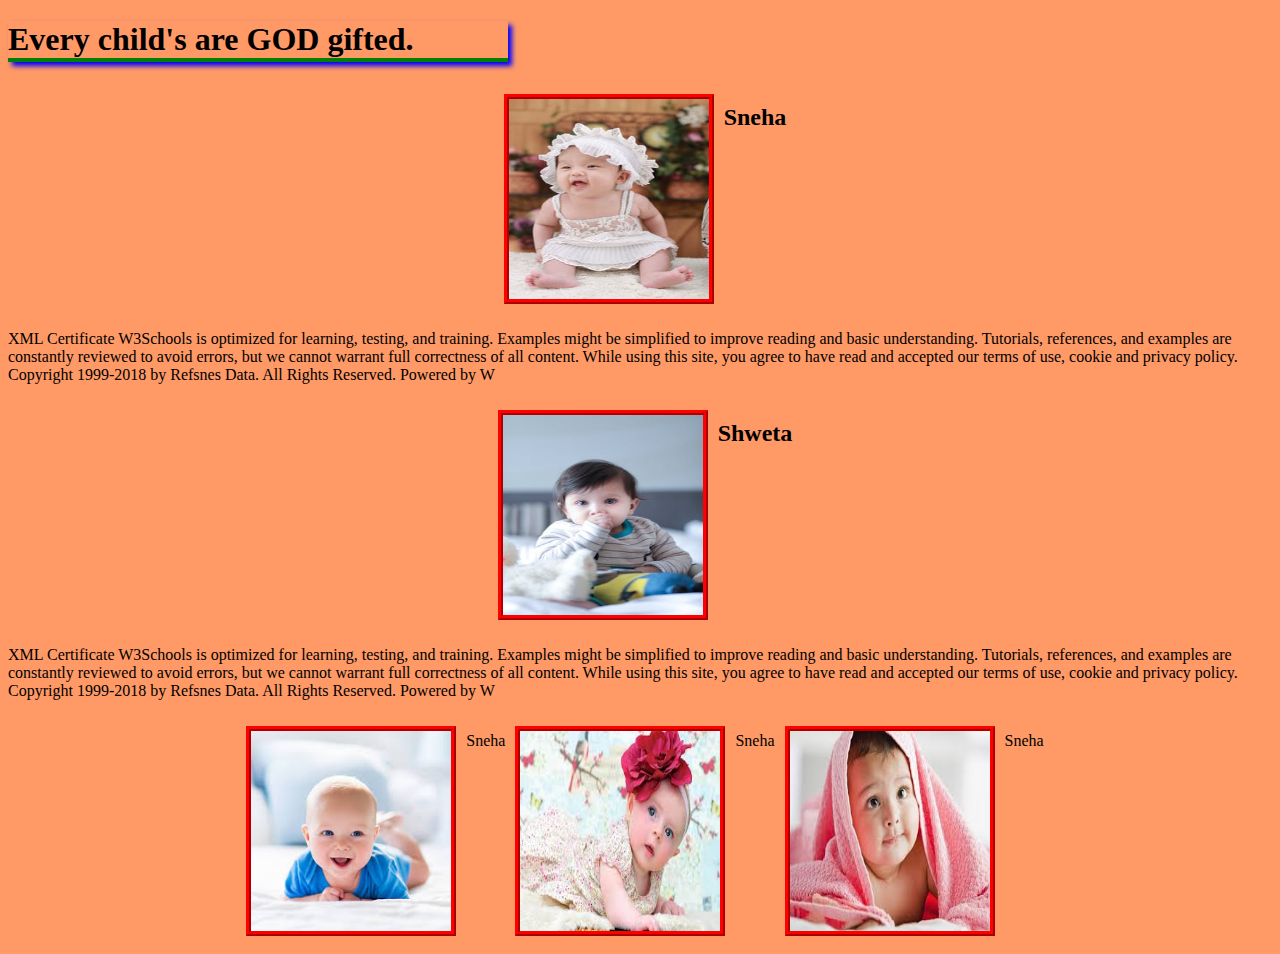
<file: index.html>
<!DOCTYPE html>
<html>
<head>
<title>css</title>
<link rel="stylesheet" type="text/css" href="style1.css">
</head>
<body>
<h1>Every child's are GOD gifted.</h1>
<div class="container">
<img id= "baby1" src="baby1.jpg"><br>
<h2>Sneha</h2><br>
<p>XML Certificate
W3Schools is optimized for learning, testing, and training. Examples might be simplified to improve reading and basic understanding. Tutorials, references, and examples are constantly reviewed to avoid errors, but we cannot warrant full correctness of all content. While using this site, you agree to have read and accepted our terms of use, cookie and privacy policy. Copyright 1999-2018 by Refsnes Data. All Rights Reserved.
Powered by W</p>
<img src="baby3.jpg">
<h2>Shweta</h2><br>
<p>XML Certificate
W3Schools is optimized for learning, testing, and training. Examples might be simplified to improve reading and basic understanding. Tutorials, references, and examples are constantly reviewed to avoid errors, but we cannot warrant full correctness of all content. While using this site, you agree to have read and accepted our terms of use, cookie and privacy policy. Copyright 1999-2018 by Refsnes Data. All Rights Reserved.
Powered by W</p>
<img src="baby4.jpg">
<p>Sneha</p>
<img src="baby5.jpg">
<p>Sneha</p>
<img src="baby6.jpg">
<p>Sneha</p>
</div>
</body>
</html>
</file>
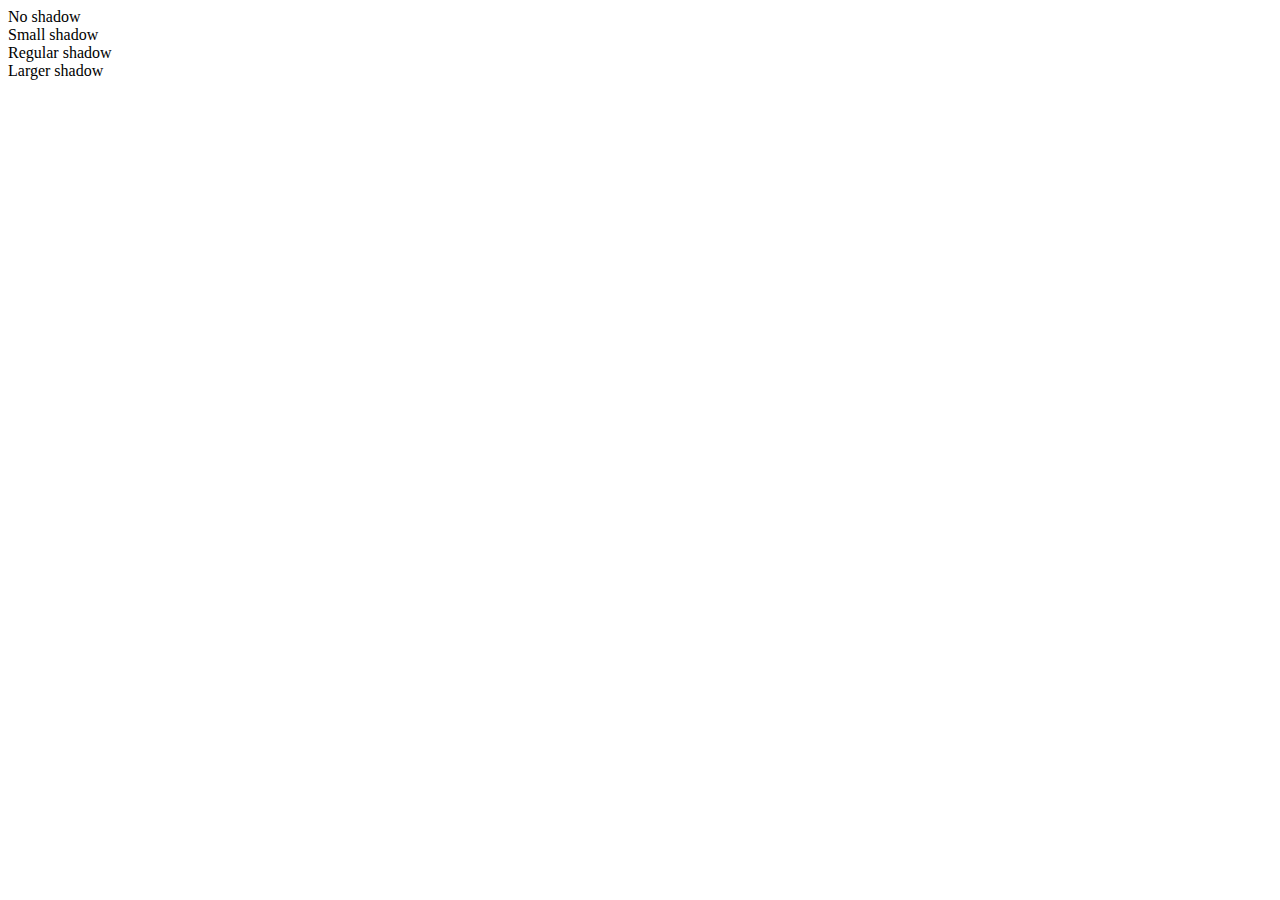
<file: bootstap1.html>
<!doctype html>
<html>
  <head>
   
     <title>Hello, world!</title>
	  <link rel="stylesheet" href="https://stackpath.bootstrapcdn.com/bootstrap/4.1.1/css/bootstrap.min.css" integrity="sha384-WskhaSGFgHYWDcbwN70/dfYBj47jz9qbsMId/iRN3ewGhXQFZCSftd1LZCfmhktB" crossorigin="anonymous">
  </head>
  <body>
<div class="shadow-none p-3 mb-5 bg-light rounded">No shadow</div>
<div class="shadow-sm p-3 mb-5 bg-white rounded">Small shadow</div>
<div class="shadow p-3 mb-5 bg-white rounded">Regular shadow</div>
<div class="shadow-lg p-3 mb-5 bg-white rounded">Larger shadow</div>
   <script src="https://code.jquery.com/jquery-3.3.1.slim.min.js" integrity="sha384-q8i/X+965DzO0rT7abK41JStQIAqVgRVzpbzo5smXKp4YfRvH+8abtTE1Pi6jizo" crossorigin="anonymous"></script>
       <script src="https://cdnjs.cloudflare.com/ajax/libs/popper.js/1.14.3/umd/popper.min.js" integrity="sha384-ZMP7rVo3mIykV+2+9J3UJ46jBk0WLaUAdn689aCwoqbBJiSnjAK/l8WvCWPIPm49" crossorigin="anonymous"></script>
         <script src="https://stackpath.bootstrapcdn.com/bootstrap/4.1.1/js/bootstrap.min.js" integrity="sha384-smHYKdLADwkXOn1EmN1qk/HfnUcbVRZyYmZ4qpPea6sjB/pTJ0euyQp0Mk8ck+5T" crossorigin="anonymous"></script>
  </body>
</html>
</file>
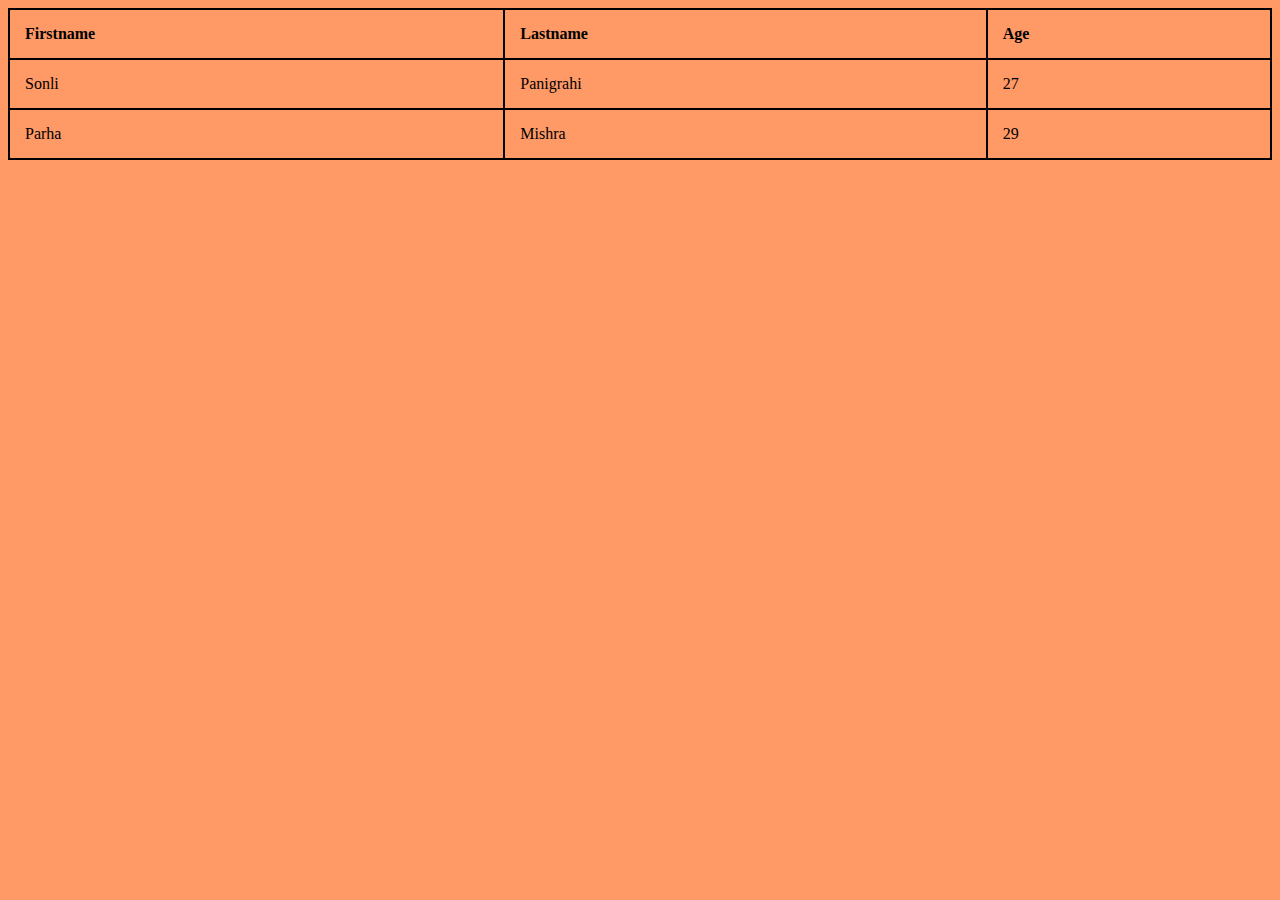
<file: table.html>
<!DOCTYPE html>
<html>
<head>
<title>Table Format:</title>
<link rel="stylesheet" type="text/css" href="style1.css">
</head>
<body>
<table>
 <tr>
<th>Firstname</th>
 <th>Lastname</th> 
<th>Age</th>
</tr>
 <tr>
<td>Sonli</td>
 <td>Panigrahi</td>
 <td>27</td>
 </tr>
 <tr>
 <td>Parha</td>
<td>Mishra</td> 
 <td>29</td>
</tr>
</table>
</body>
</html>
</file>
<file: style1.css>
body{
background-color:#FF9966 ;
}
.container{
display: flex;
flex-flow: row wrap;
flex-wrap: wrap;
flex-direction: row;
justify-content: center;
	
}
h1{
text-align: left;
font-family: serif;
font-size: 2em;
border-bottom: 4px solid green;
width: 500px;
-moz-box-shadow: 4px 4px 5px blue;
-ms-box-shadow: 4px 4px 5px blue;
-webkit-box-shadow: 4px 4px 5px blue;
-o-box-shadow: 4px 4px 5px blue;
box-shadow: 4px 4px 5px blue;

}
img{
width: 200px;
height: 200px;
margin: 10px;
border: 5px ridge red;
transition: all 0.5s;
}
img:hover{
transform: scale(1.5);
}

p{
color: black;
font-size:1em;
font-family: initial;
}
table{
	width:100%;
	height:50%;
}
th {
	text-align: left;
}
tr:hover{ 
	background-color: #FF9900;
}
tr:nth-child even{
	background-color:#CC6699:
}
td,th{
	padding:15px;
}
table, th, td {
border: 2px solid black;
border-collapse: collapse;
padding: 15px;
}
</file>
